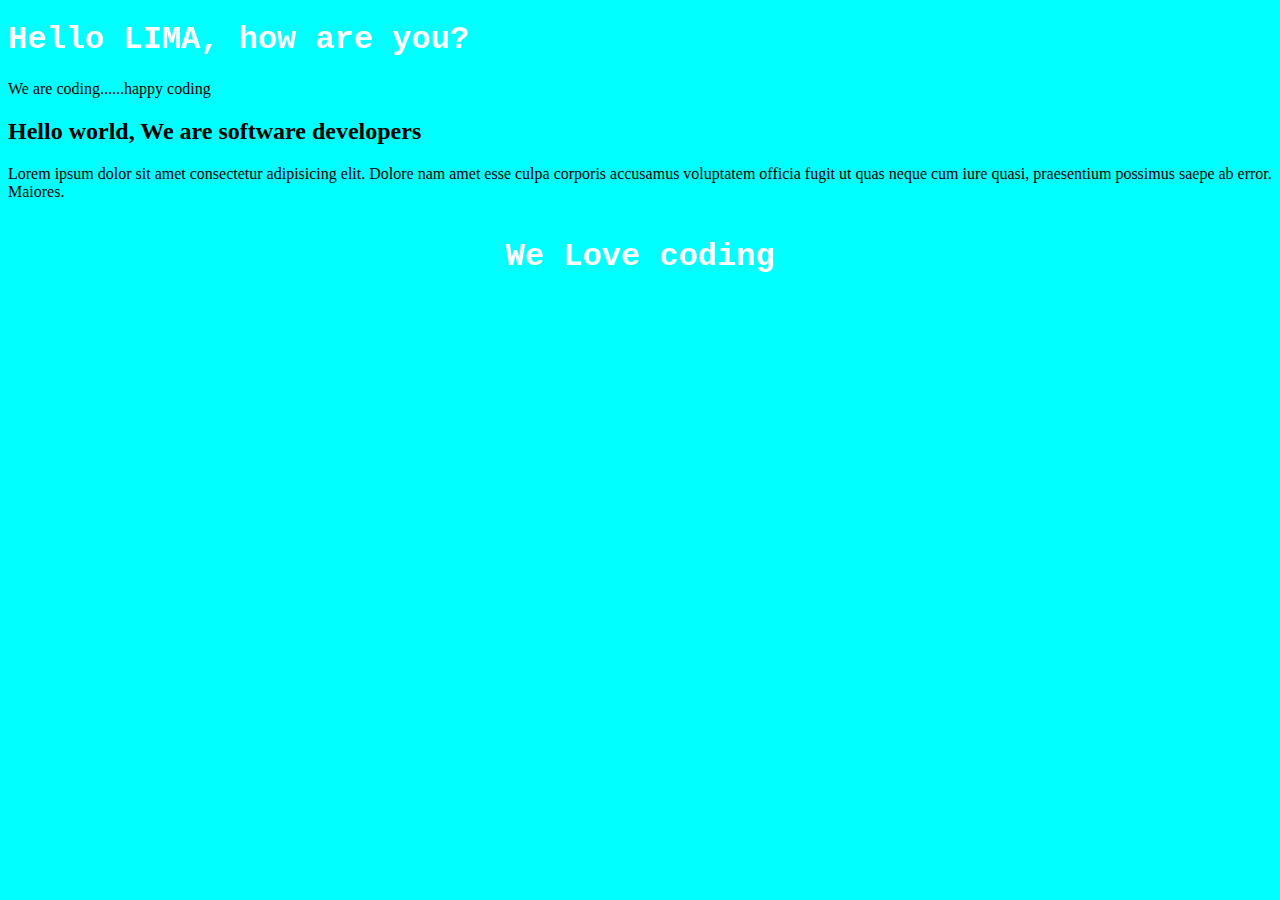
<file: index.html>
<!DOCTYPE html>
<html lang="en">
<head>
    <meta charset="UTF-8">
    <meta http-equiv="X-UA-Compatible" content="IE=edge">
    <meta name="viewport" content="width=device-width, initial-scale=1.0">
    <title>Document</title>
    <link rel="stylesheet" href="./styles.css">
</head>
<body>
    <h1>Hello LIMA, how are you?</h1>
    <p>We are coding......happy coding</p>
    <h2>Hello world, We are software developers</h2>
    <p>Lorem ipsum dolor sit amet consectetur adipisicing elit. Dolore nam amet esse culpa corporis accusamus voluptatem officia fugit ut quas neque cum iure quasi, praesentium possimus saepe ab error. Maiores.</p>
    <section>
        <h1>We Love coding</h1>
    </section>
</body>
</html>
</file>
<file: styles.css>
body{
    background-color: aqua;
    
}
h1{
    font-family: 'Courier New', Courier, monospace;
    font-size: xx-large;
    color: white;
}
section{
    display: flex;
    flex-direction: row;
    justify-content: center;
    color: lightgreen;
}
</file>
